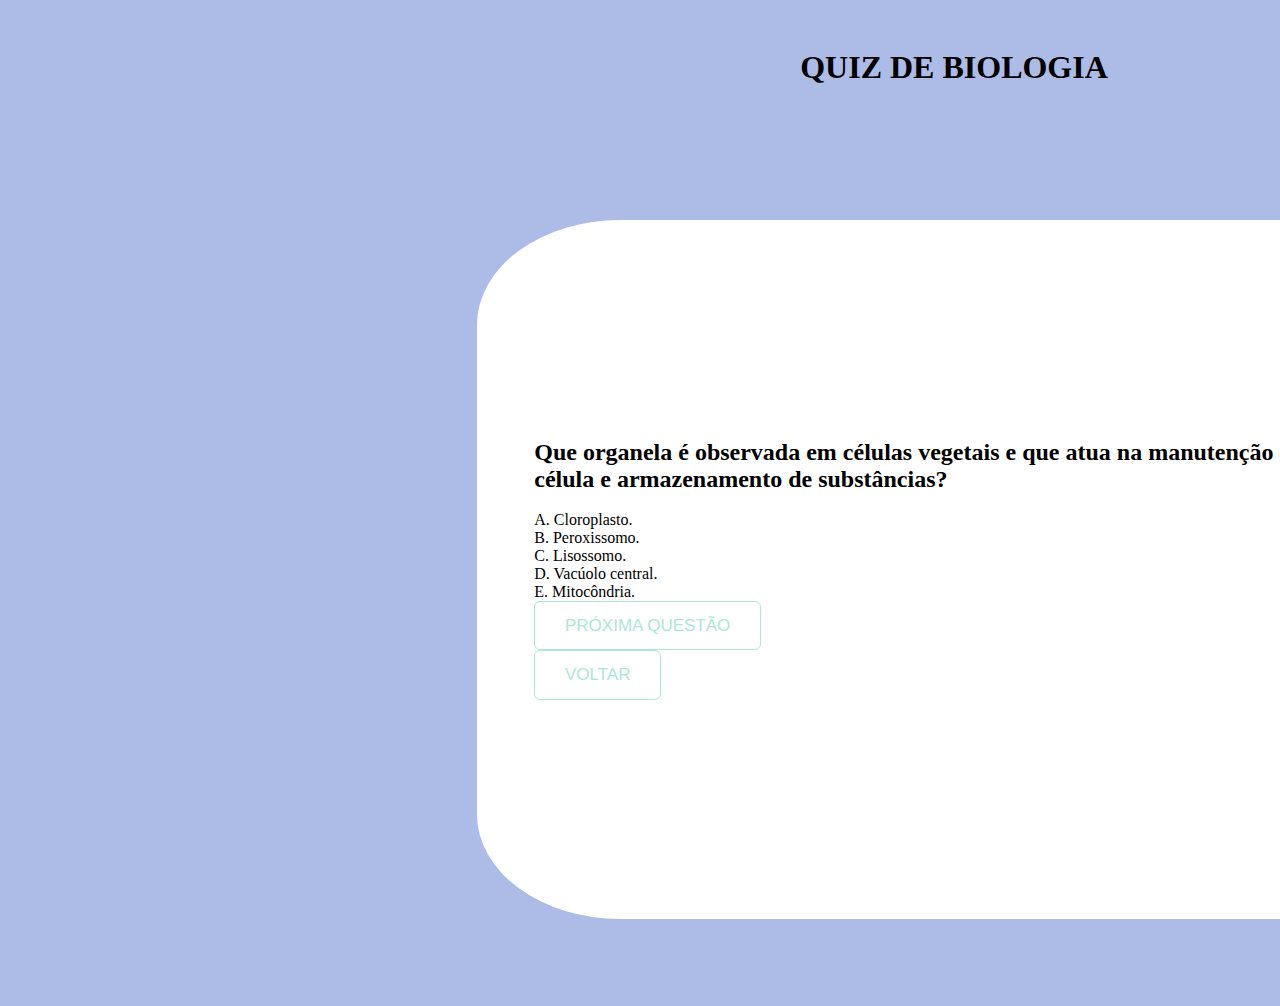
<file: QUIZZ/index.html>
<!DOCTYPE html>
<html lang="pt-br">
<head>
    <meta charset="UTF-8">
    <meta name="viewport" content="width=device-width, initial-scale=1.0">
    <title>Quiz - Esse é meu quiz</title>
    <script src="./js/app.js" defer></script>
    <link rel="stylesheet" href="./css/style.css">
</head>
<body>
    <div class="titulo">
    <h1>QUIZ DE BIOLOGIA</h1>
    </div>
    <br>
    <div class="fundoquiz">
        <div class="branca">
    <h2>Que organela é observada em células vegetais e que atua na manutenção do pH da célula e armazenamento de substâncias?</h2>
    <br>
    <p onclick="verificarResposta__1('a')">A. Cloroplasto.</p>
    <p onclick="verificarResposta__1('b')">B. Peroxissomo.</p>
    <p onclick="verificarResposta__1('c')">C. Lisossomo.</p>
    <p onclick="verificarResposta__1('d')">D. Vacúolo central.</p>
    <p onclick="verificarResposta__1('d')">E.   Mitocôndria.</p>
    <p id="resultado"></p>
    <a href="./index2.html">
        <button class="btn"> Próxima questão
        </button>
    </a>
    <a href="./index.html">
        <button class="btn"> Voltar
        </button>
    </a>
        </div>
    </div>
</body>
</html>
</file>
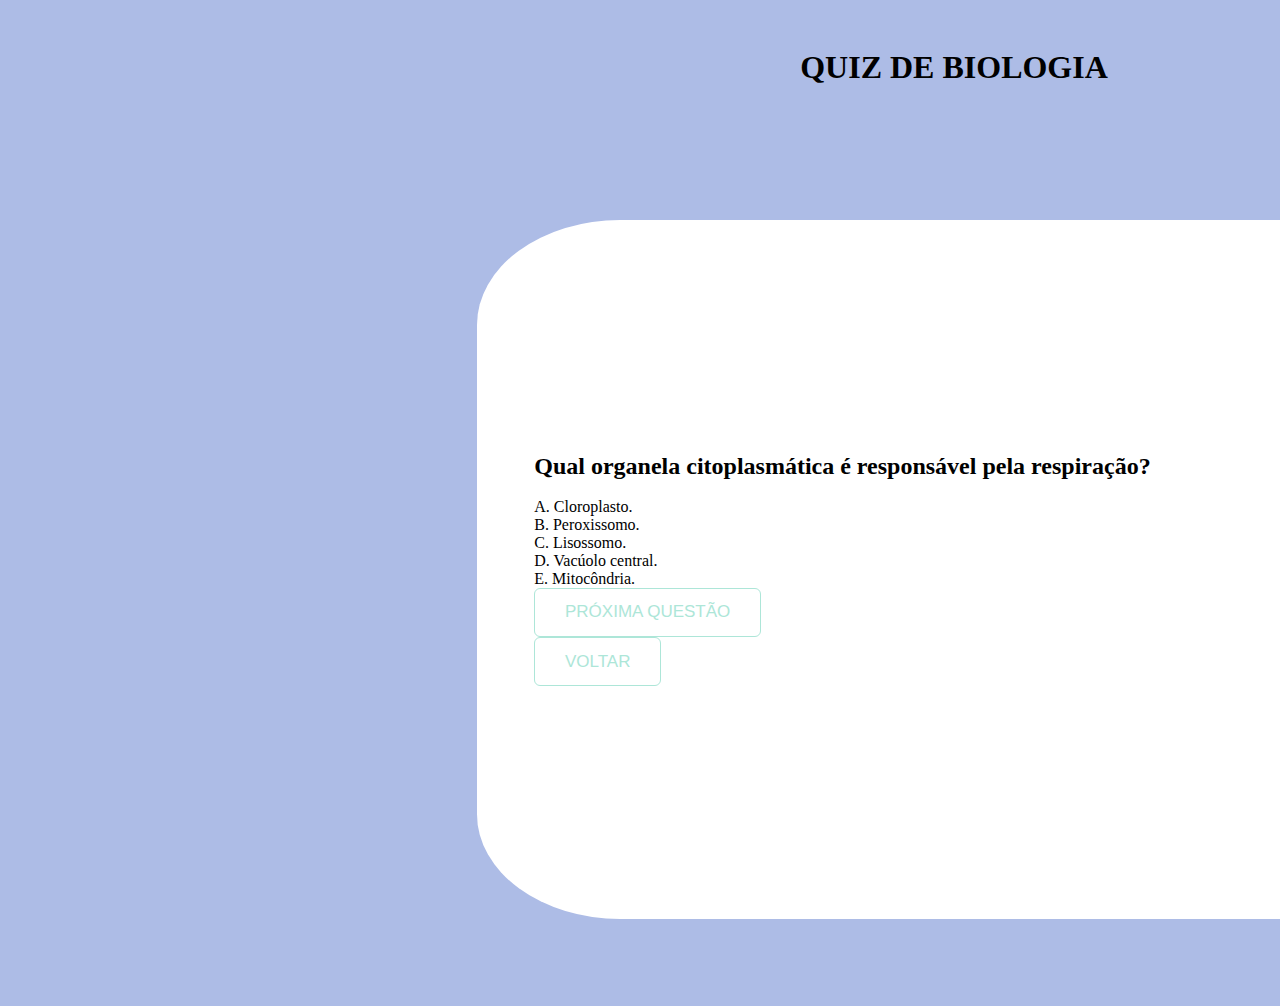
<file: QUIZZ/index2.html>
<!DOCTYPE html>
<html lang="pt-br">
<head>
    <meta charset="UTF-8">
    <meta name="viewport" content="width=device-width, initial-scale=1.0">
    <title>Quiz - Esse é meu quiz</title>
    <script src="./js/app.js" defer></script>
    <link rel="stylesheet" href="./css/style.css">
</head>
<body>
    <div class="titulo">
        <h1>QUIZ DE BIOLOGIA</h1>
        </div>
        <br>
        <div class="fundoquiz">
            <div class="branca">
        <h2>Qual organela citoplasmática é responsável pela respiração?</h2>
        <br>
        <p onclick="verificarResposta__1('a')">A. Cloroplasto.</p>
        <p onclick="verificarResposta__1('b')">B. Peroxissomo.</p>
        <p onclick="verificarResposta__1('c')">C. Lisossomo.</p>
        <p onclick="verificarResposta__1('d')">D. Vacúolo central.</p>
        <p onclick="verificarResposta__1('d')">E. Mitocôndria.</p>
        <p id="resultado"></p>
        <a href="./index3.html">
            <button class="btn"> Próxima questão
            </button>
        </a>
        <a href="./index.html">
            <button class="btn"> Voltar
            </button>
        </a>
            </div>
        </div>
</body>
</html>
</file>
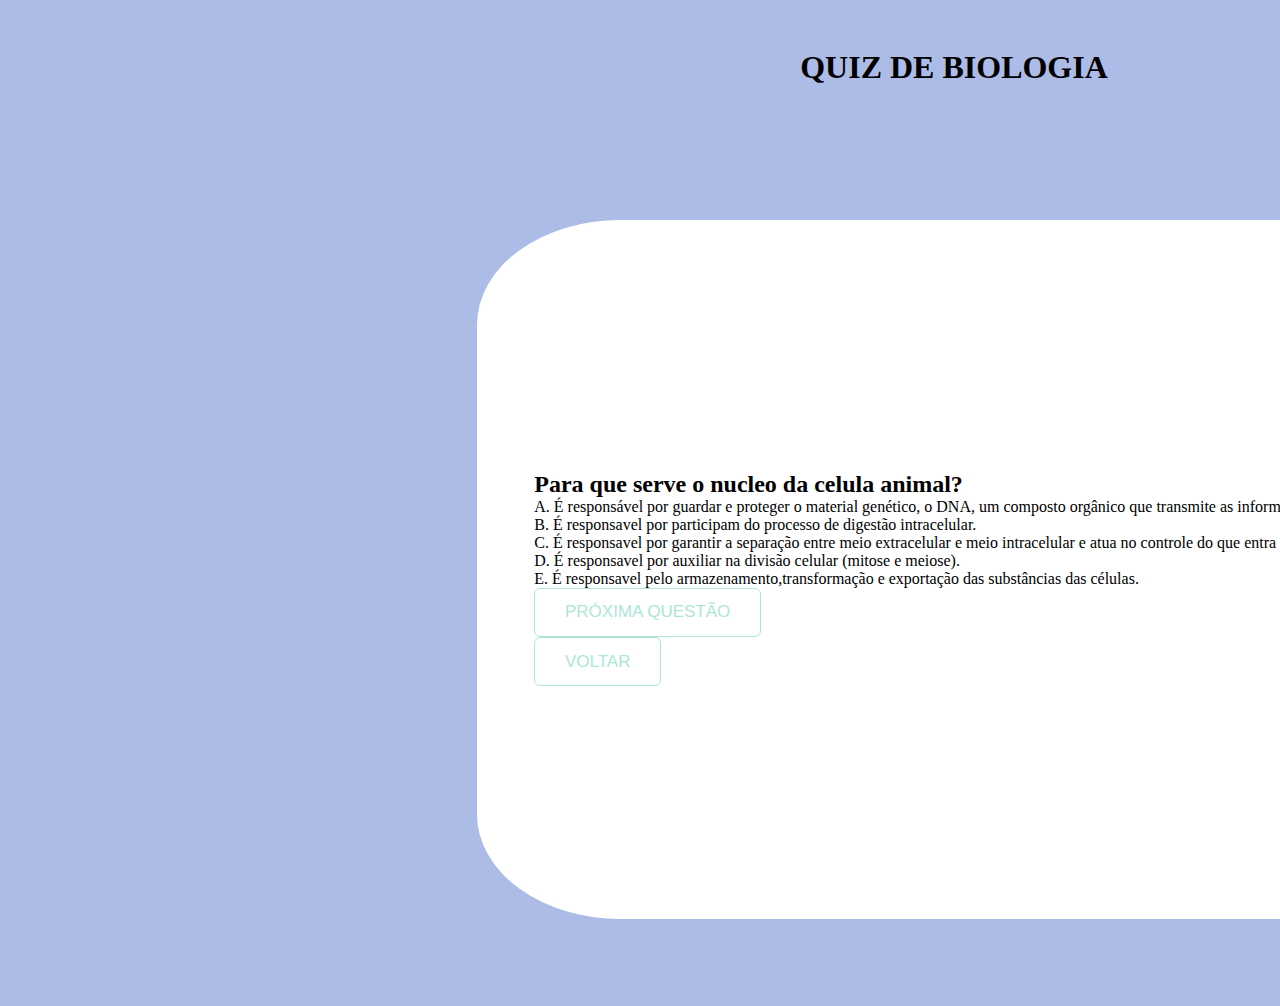
<file: QUIZZ/index3.html>
<!DOCTYPE html>
<html lang="pt-br">
<head>
    <meta charset="UTF-8">
    <meta name="viewport" content="width=device-width, initial-scale=1.0">
    <title>Quiz -  Esse é meu quiz</title>
    <script src="./js/app.js" defer></script>
    <link rel="stylesheet" href="./css/style.css">
</head>
<body>
    <div class="titulo">
        <h1>QUIZ DE BIOLOGIA</h1>
        </div>
    <br>
    <div class="fundoquiz">
        <div class="branca">
    <br>
    <h2>Para que serve o nucleo da celula animal?</h2>
    <p onclick="verificarResposta__3('a')">A. É responsável por guardar e proteger o material genético, o DNA, um composto orgânico que transmite as informações hereditárias..</p>
    <p onclick="verificarResposta__3('b')">B. É responsavel por participam do processo de digestão intracelular.</p>
    <p onclick="verificarResposta__3('c')">C. É responsavel por garantir a separação entre meio extracelular e meio intracelular e atua no controle do que entra e sai da célula,.</p>
    <p onclick="verificarResposta__3('d')">D. É responsavel por auxiliar na divisão celular (mitose e meiose).</p>
    <p onclick="verificarResposta__3('e')">E. É responsavel pelo armazenamento,transformação e exportação das substâncias das células.</p>
    <p id="resultado"></p>
    <a href="./index.html">
        <button class="btn"> Próxima questão
        </button>
    </a>
    <a href="./index2.html">
        <button class="btn"> Voltar
        </button>
    </a>
</div>
    </div>
</body>
</html>
</file>
<file: QUIZZ/css/style.css>
*{
    margin: 0;
    padding: 0;
    box-sizing: border-box;
}
.btn {
    --color: #ade6d8;
    --color2: rgb(10, 25, 30);
    padding: 0.8em 1.75em;
    background-color: transparent;
    border-radius: 6px;
    border: .3px solid var(--color);
    transition: .5s;
    position: relative;
    overflow: hidden;
    cursor: pointer;
    z-index: 1;
    font-weight: 300;
    font-size: 17px;
    font-family: 'Roboto', 'Segoe UI', sans-serif;
    text-transform: uppercase;
    color: var(--color);
   }
   
   .btn::after, .btn::before {
    content: '';
    display: block;
    height: 100%;
    width: 100%;
    transform: skew(90deg) translate(-50%, -50%);
    position: absolute;
    inset: 50%;
    left: 25%;
    z-index: -1;
    transition: .5s ease-out;
    background-color: var(--color);
   }
   
   .btn::before {
    top: -50%;
    left: -25%;
    transform: skew(90deg) rotate(180deg) translate(-50%, -50%);
   }
   
   .btn:hover::before {
    transform: skew(45deg) rotate(180deg) translate(-50%, -50%);
   }
   
   .btn:hover::after {
    transform: skew(45deg) translate(-50%, -50%);
   }
   
   .btn:hover {
    color: var(--color2);
   }
   
   .btn:active {
    filter: brightness(.7);
    transform: scale(.98);
   }

.fundoquiz{
    width: 212vh;
    height: 97vh;
    background:#ADBCe6;
    justify-content: center;
    display:flex ;
    margin-top: -20px;
    flex-direction: column;
    align-items: center;
}
.titulo{

    width: 212vh;
    height: 15vh;
    background:#ADBCe6;
    justify-content: center;
    display:flex ;
    flex-direction: column;
    align-items: center;
}
.branca{
    width: 50%;
    height: 80%;
    background:#ffffff;
    justify-content: center;
    display:flex ;
    flex-direction: column;
    border-radius: 15%;
    padding-left: 3%;
    
}
</file>
